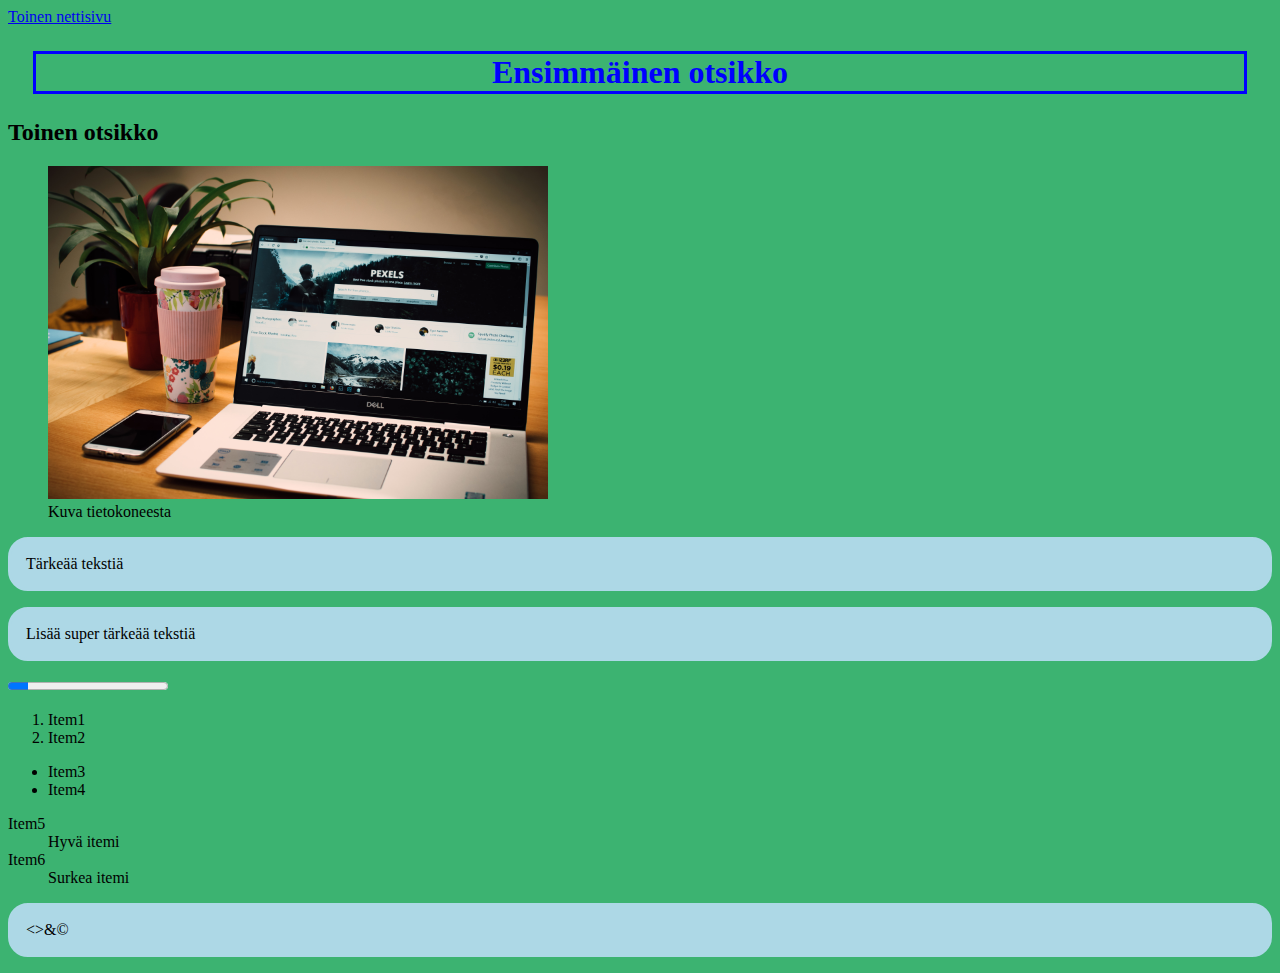
<file: Nettisivuni3/index.html>
<!DOCTYPE html>
<html lang="fi">
	<head>
        <title>Uusi sivu</title>
        <meta charset="utf-8"/>
		<link rel="stylesheet" href="mystyle.css">
		
	</head>
	<body>
        <a href="second.html">Toinen nettisivu</a>
		<h1>Ensimmäinen otsikko</h1>
        <h2>Toinen otsikko</h2>
        <figure>
			<img src="tietokone.jpg" alt="Tietokone" width=500>
			<figcaption>Kuva tietokoneesta</figcaption>
		</figure>
		<p>Tärkeää tekstiä</p>
        <p>Lisää super tärkeää tekstiä</p>
		<progress value="13" max="100"></progress> 
        <ol>
            <li>Item1</li>
            <li>Item2</li>
        </ol>
        <ul>
            <li>Item3</li>
            <li>Item4</li>
        </ul>
        <dl>
            <dt>Item5</dt>
            <dd>Hyvä itemi</dd>
            <dt>Item6</dt>
            <dd>Surkea itemi</dd>
        </dl>
        <p>&lt;&gt;&amp;&copy;</p>
	
	
	
	</body>
</html>
</file>
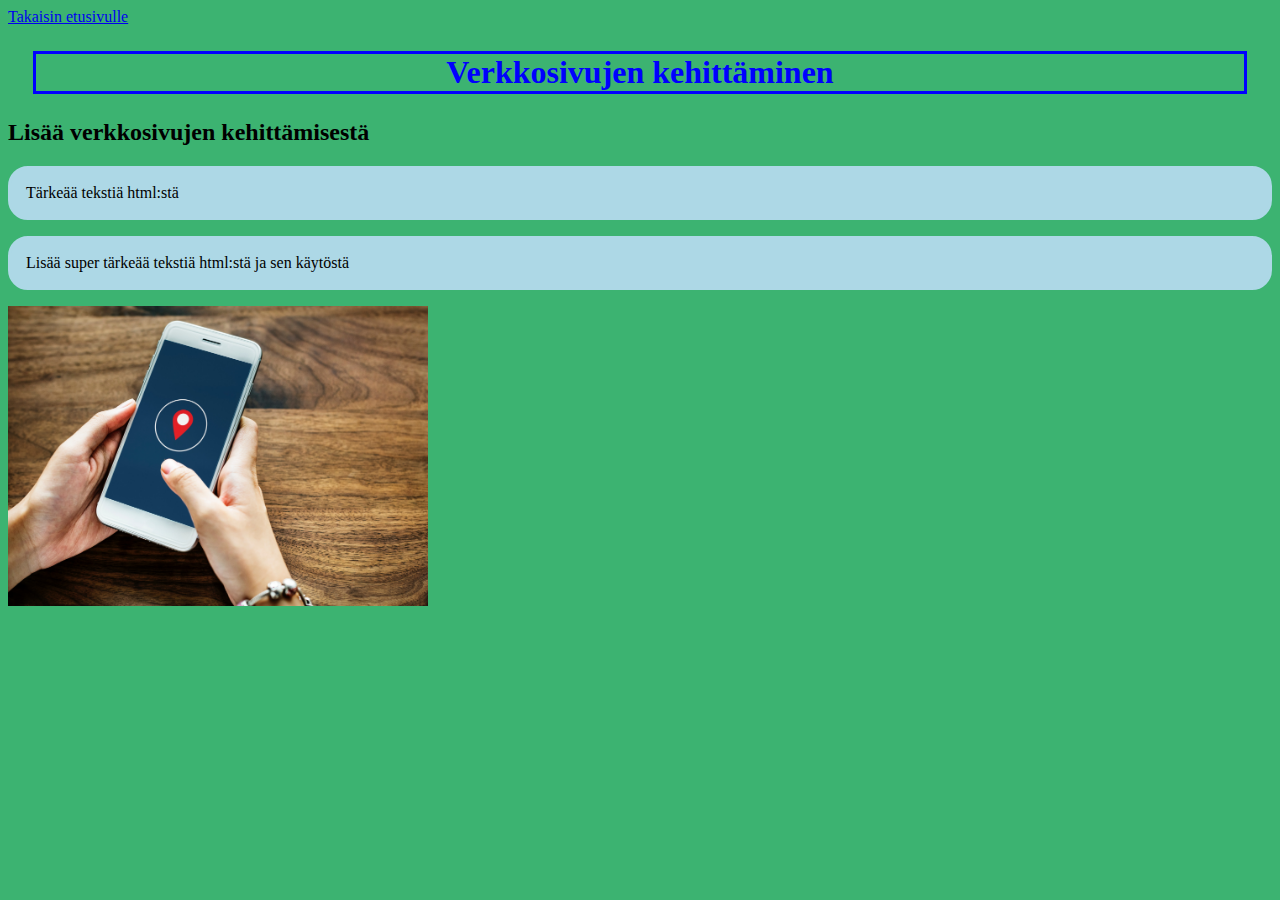
<file: Nettisivuni3/second.html>
<!DOCTYPE html>
<html lang="fi">
	<head>
		<title>Toinen sivu</title>
        <meta charset="utf-8"/>
		<link rel="stylesheet" href="mystyle.css">
		
	</head>
	<body>
        <a href="index.html">Takaisin etusivulle</a>
		<h1>Verkkosivujen kehittäminen</h1>
        <h2>Lisää verkkosivujen kehittämisestä</h2>
        <p>Tärkeää tekstiä html:stä</p>
        <p>Lisää super tärkeää tekstiä html:stä ja sen käytöstä</p>
		<img src="puhelin.jpg" alt="Matkapuhelin" height="300" width="420">
	
	
	
	</body>
</html>
</file>
<file: Nettisivuni3/mystyle.css>
body {
	background-color: MediumSeaGreen;
}


h1	{
	text-align: center;
	color: blue;
	border-style: solid;
	border-color: blue;
	margin-top: 25px;
	margin-bottom: 25px;
	margin-right: 25px;
	margin-left: 25px;
}

p 	{
	background-color: lightblue;
	border-style: solid;
	border-color: lightblue;
	border-radius: 20px;
	padding-top: 15px;
	padding-right: 0px;
	padding-bottom: 15px;
	padding-left: 15px;
}
</file>
